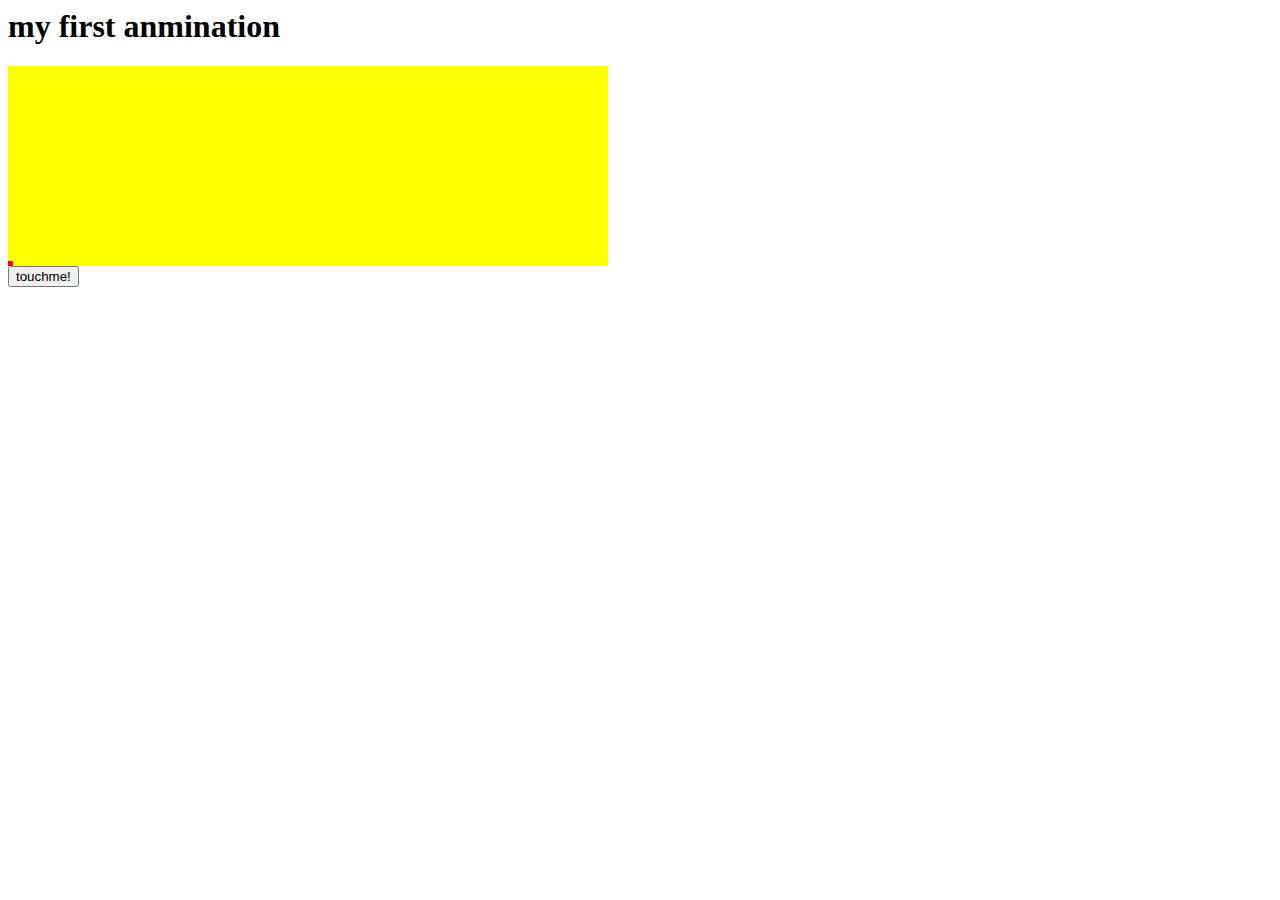
<file: index.html>
<html lang="en">
<head>
   <link rel="stylesheet" href="mystyle.css">
   <script src="sin.js"></script>
    <title>Document</title>
</head>
<body>
    <h1>my first anmination</h1>
    <div id ="container">
        <div id ="animate"></div>
    </div>
    <button id= "b1" onclick="startmoving()">touchme!</button>
</body>
</html>
</file>
<file: mystyle.css>
#container {
    width: 600px;
    height: 200px;
    position: relative;
    background: yellow;
}
#animate {
    width: 5px;
    height: 5px;
    position: absolute;
    background: red;
    bottom: 0%;
    left: 0%;
    
}
</file>
